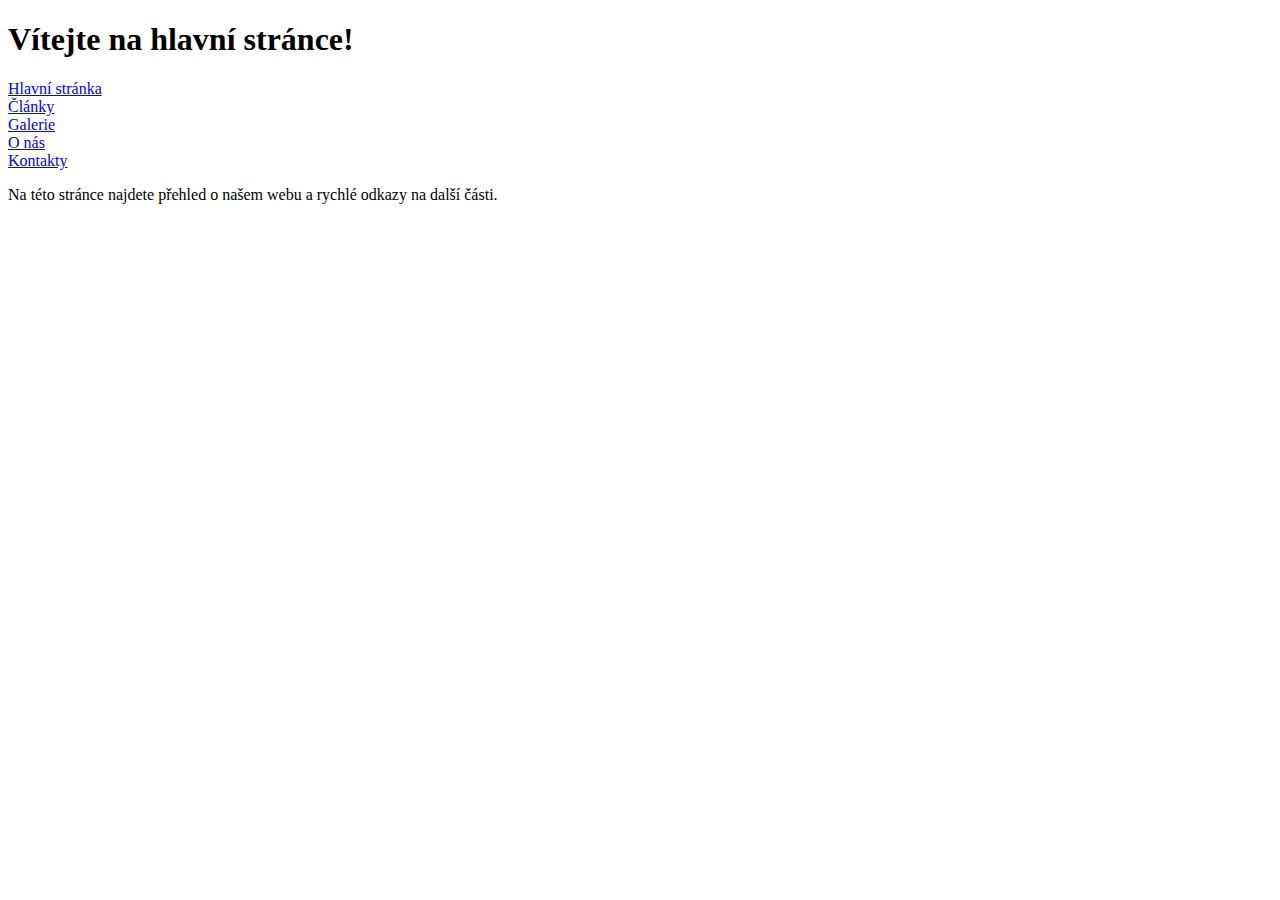
<file: index.html>
<!DOCTYPE html>
<html lang="cs">
<head>
    <meta charset="UTF-8">
    <meta name="viewport" content="width=device-width, initial-scale=1.0">
    <title>Hlavní stránka</title>
    <link rel="stylesheet" href="style.css">
</head>
<body>
    <header>
        <h1>Vítejte na hlavní stránce!</h1>

        <nav>
            
            <li><a href="index.html">Hlavní stránka</a></li>
            <li><a href="clanky.html">Články</a></li>
            <li><a href="galerie.html">Galerie</a></li>
            <li><a href="onas.html">O nás</a></li>
            <li><a href="kontakty.html">Kontakty</a></li>
            
        </nav>
    </header>
    <section>
        <p>Na této stránce najdete přehled o našem webu a rychlé odkazy na další části.</p>
    </section>
</body>
</html>
</file>
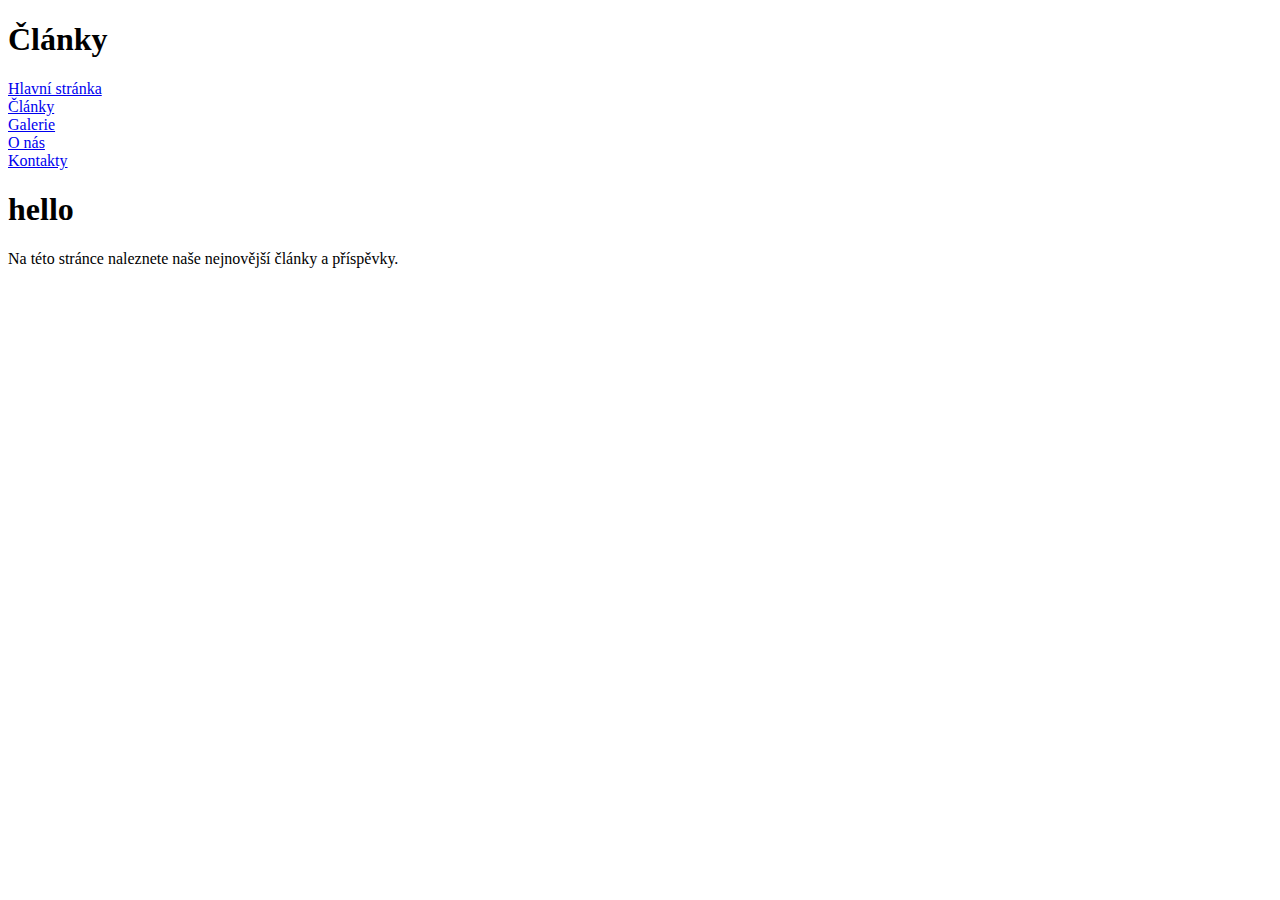
<file: clanky.html>
<!DOCTYPE html>
<html lang="cs">
<head>
    <meta charset="UTF-8">
    <meta name="viewport" content="width=device-width, initial-scale=1.0">
    <title>Články</title>
    <link rel="stylesheet" href="style.css">
</head>
<body>
    <header>
        <h1>Články</h1>
    
        <nav>
            
                <li><a href="index.html">Hlavní stránka</a></li>
                <li><a href="clanky.html">Články</a></li>
                <li><a href="galerie.html">Galerie</a></li>
                <li><a href="onas.html">O nás</a></li>
                <li><a href="kontakty.html">Kontakty</a></li>
        
        </nav>
    </header>
    <section>
        <h1 id="obchod">hello</h1>
        <p>Na této stránce naleznete naše nejnovější články a příspěvky.</p>
    </section>
</body>
</html>
</file>
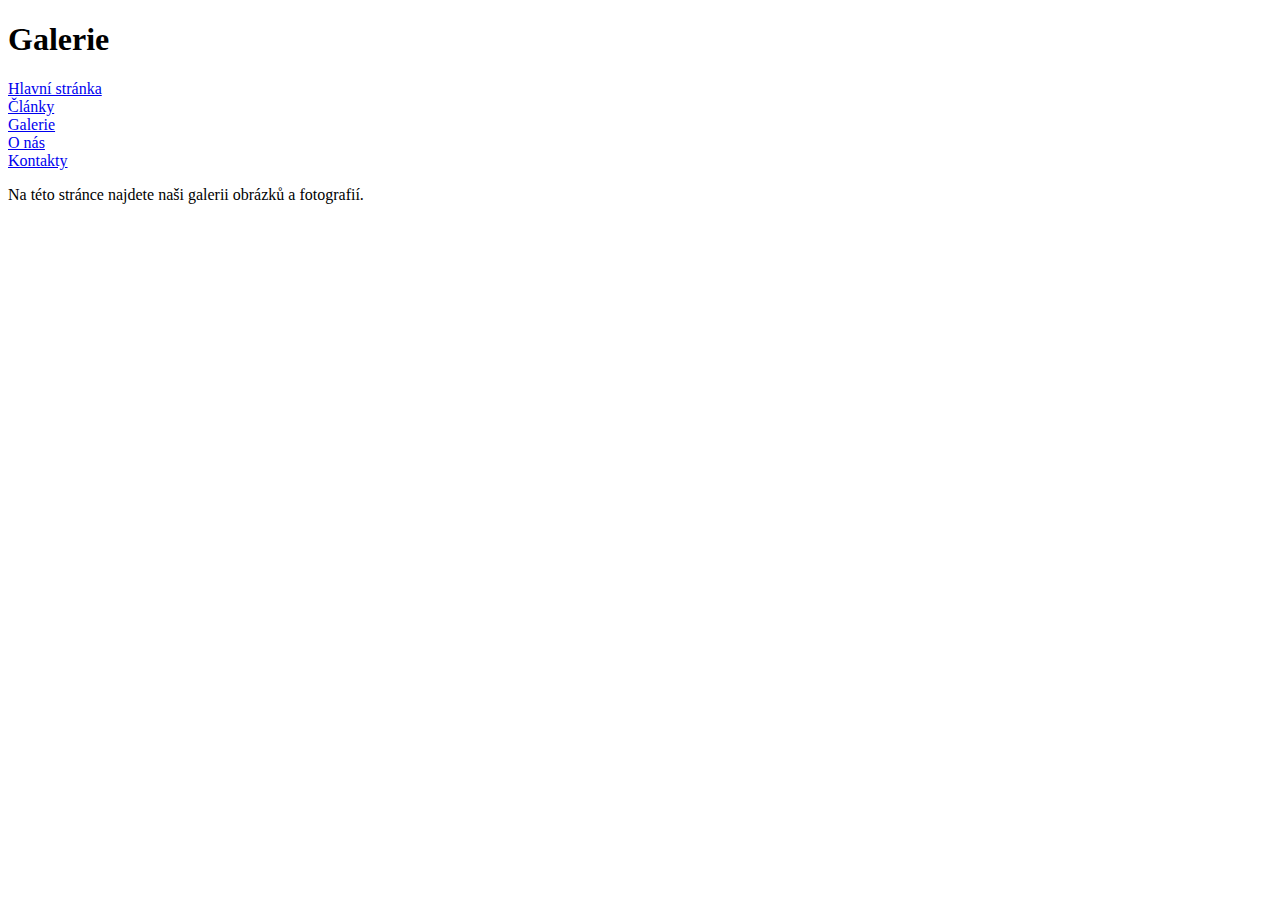
<file: galerie.html>
<!DOCTYPE html>
<html lang="cs">
<head>
    <meta charset="UTF-8">
    <meta name="viewport" content="width=device-width, initial-scale=1.0">
    <title>Galerie</title>
    <link rel="stylesheet" href="style.css">
</head>
<body>
    <header>
        <h1>Galerie</h1>
        <nav>
            
                <li><a href="index.html">Hlavní stránka</a></li>
                <li><a href="clanky.html">Články</a></li>
                <li><a href="galerie.html">Galerie</a></li>
                <li><a href="onas.html">O nás</a></li>
                <li><a href="kontakty.html">Kontakty</a></li>
            
        </nav>
    </header>
    <section>
        <p>Na této stránce najdete naši galerii obrázků a fotografií.</p>
    </section>
</body>
</html>
</file>
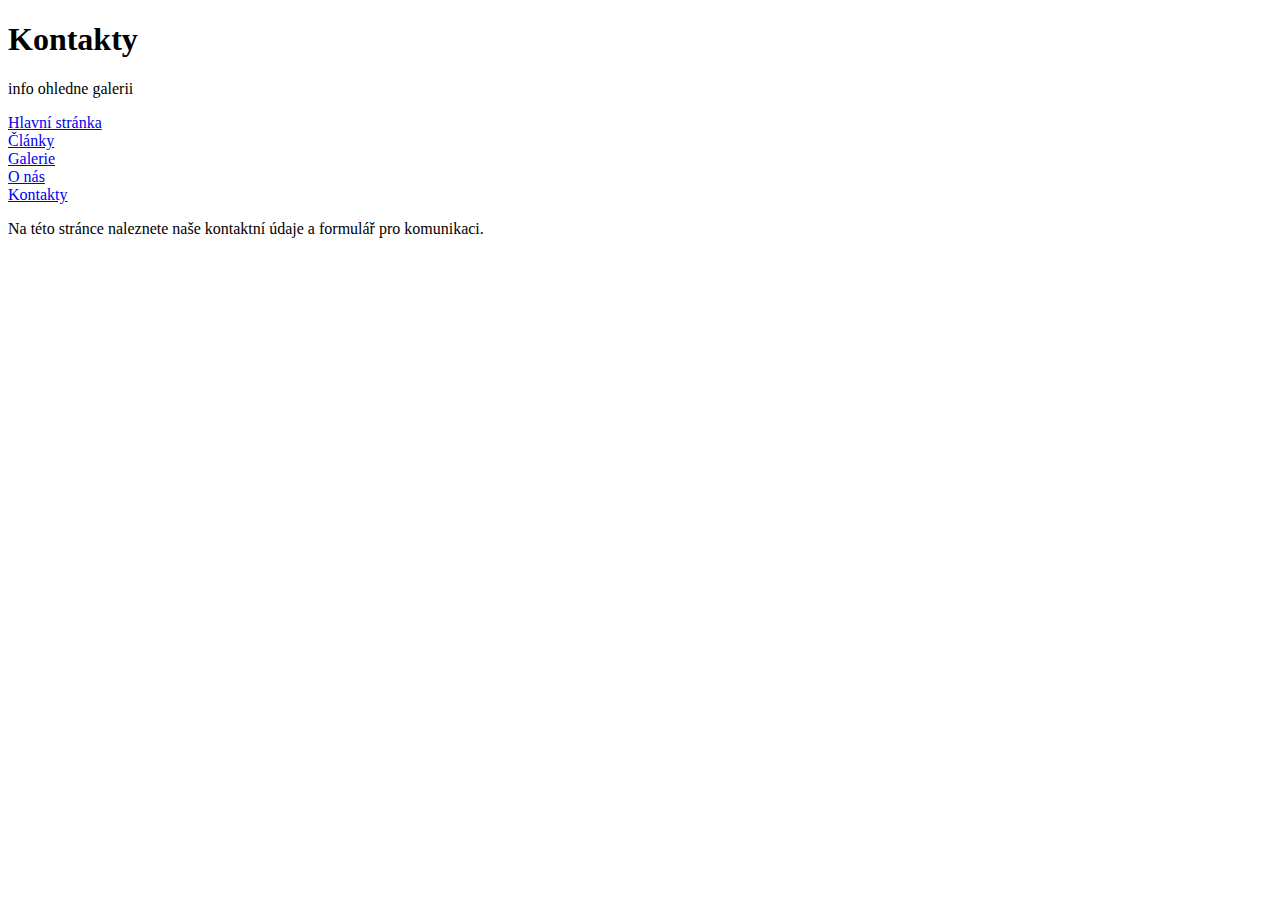
<file: kontakty.html>
<!DOCTYPE html>
<html lang="cs">
<head>
    <meta charset="UTF-8">
    <meta name="viewport" content="width=device-width, initial-scale=1.0">
    <title>Kontakty</title>
    <link rel="stylesheet" href="style.css">
</head>
<body>
    <header>
        <h1>Kontakty</h1>
        <p>info ohledne galerii</p>
        <nav>
            
            <li><a href="index.html">Hlavní stránka</a></li>
            <li><a href="clanky.html">Články</a></li>
            <li><a href="galerie.html">Galerie</a></li>
            <li><a href="onas.html">O nás</a></li>
            <li><a href="kontakty.html">Kontakty</a></li>
            
        </nav>
    </header>
    <section>
        <p>Na této stránce naleznete naše kontaktní údaje a formulář pro komunikaci.</p>
    </section>
</body>
</html>
</file>
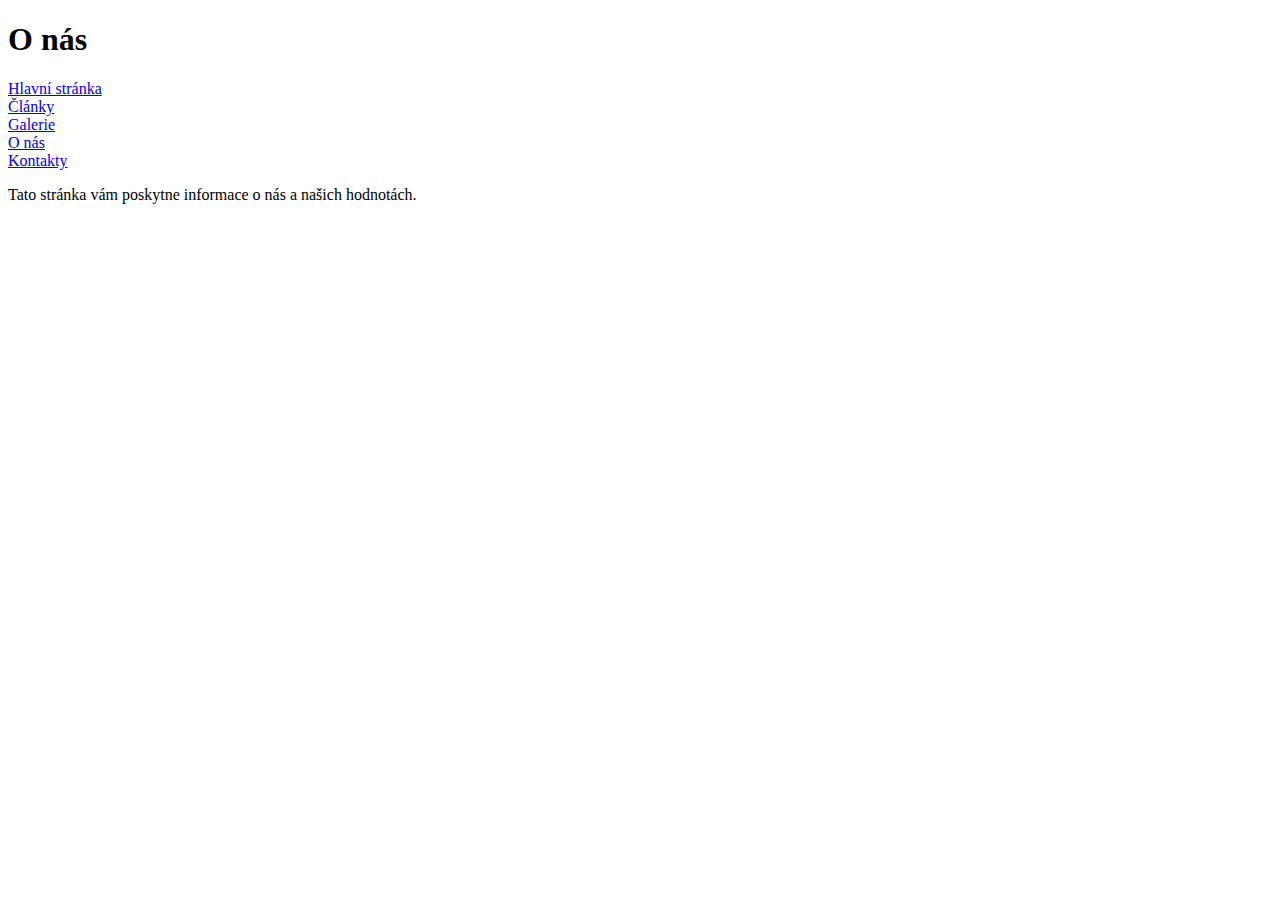
<file: onas.html>
<!DOCTYPE html>
<html lang="cs">
<head>
    <meta charset="UTF-8">
    <meta name="viewport" content="width=device-width, initial-scale=1.0">
    <title>O nás</title>
    <link rel="stylesheet" href="style.css">
</head>
<body>
    <header>
        <h1>O nás</h1>
        <nav>
            <li><a href="index.html">Hlavní stránka</a></li>
            <li><a href="clanky.html">Články</a></li>
            <li><a href="galerie.html">Galerie</a></li>
            <li><a href="onas.html">O nás</a></li>
            <li><a href="kontakty.html">Kontakty</a></li>
        </nav>
    </header>
    <section>
        <p>Tato stránka vám poskytne informace o nás a našich hodnotách.</p>
    </section>
</body>
</html>
</file>
<file: style.css>
.li{
    color: blue;
    border: 0cap;
    background-color: black;
    
}

.h1{
    background-color: red;
}
</file>
